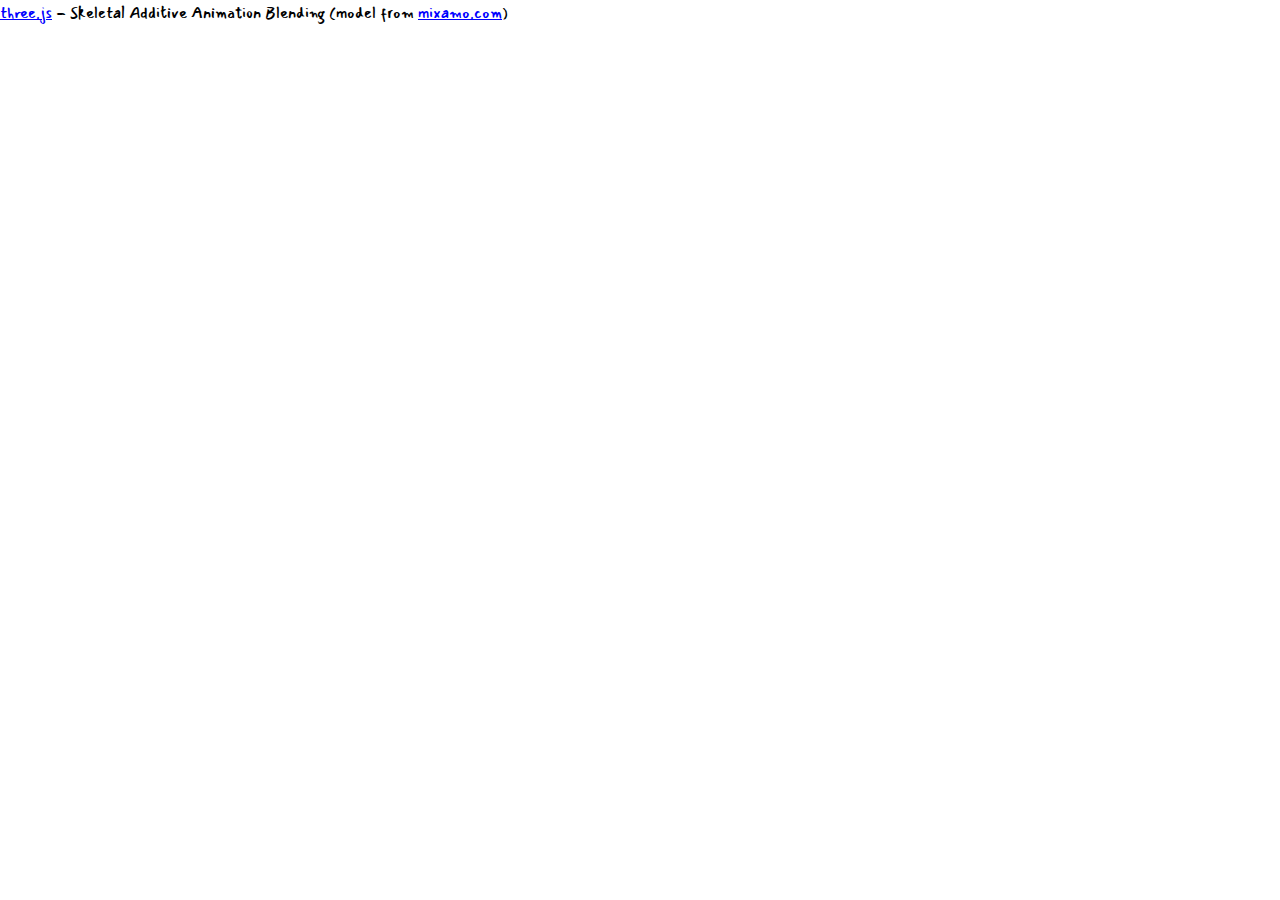
<file: d.html>
<!DOCTYPE html>
<html lang="en">
	<head>
		<title>three.js - skinning - simple</title>
		<meta charset="utf-8">
		<meta name="viewport" content="width=device-width, user-scalable=no, minimum-scale=1.0, maximum-scale=1.0">
		  <link rel="stylesheet" href="./style2.css" />
			<script src="./client7.js" type="module"></script>

	</head>
		<style>
			a {
				color: blue;
			}
			.control-inactive {
				color: #888;
			}
		</style>
	</head>
	<body>
		<div id="container"></div>
		<div id="info">
			<a href="https://threejs.org" target="_blank" rel="noopener">three.js</a> - Skeletal Additive Animation Blending
			(model from <a href="https://www.mixamo.com/" target="_blank" rel="noopener">mixamo.com</a>)<br/>
		</div>

		<!-- <script type="module">


		</script> -->

	</body>
</html>
</file>
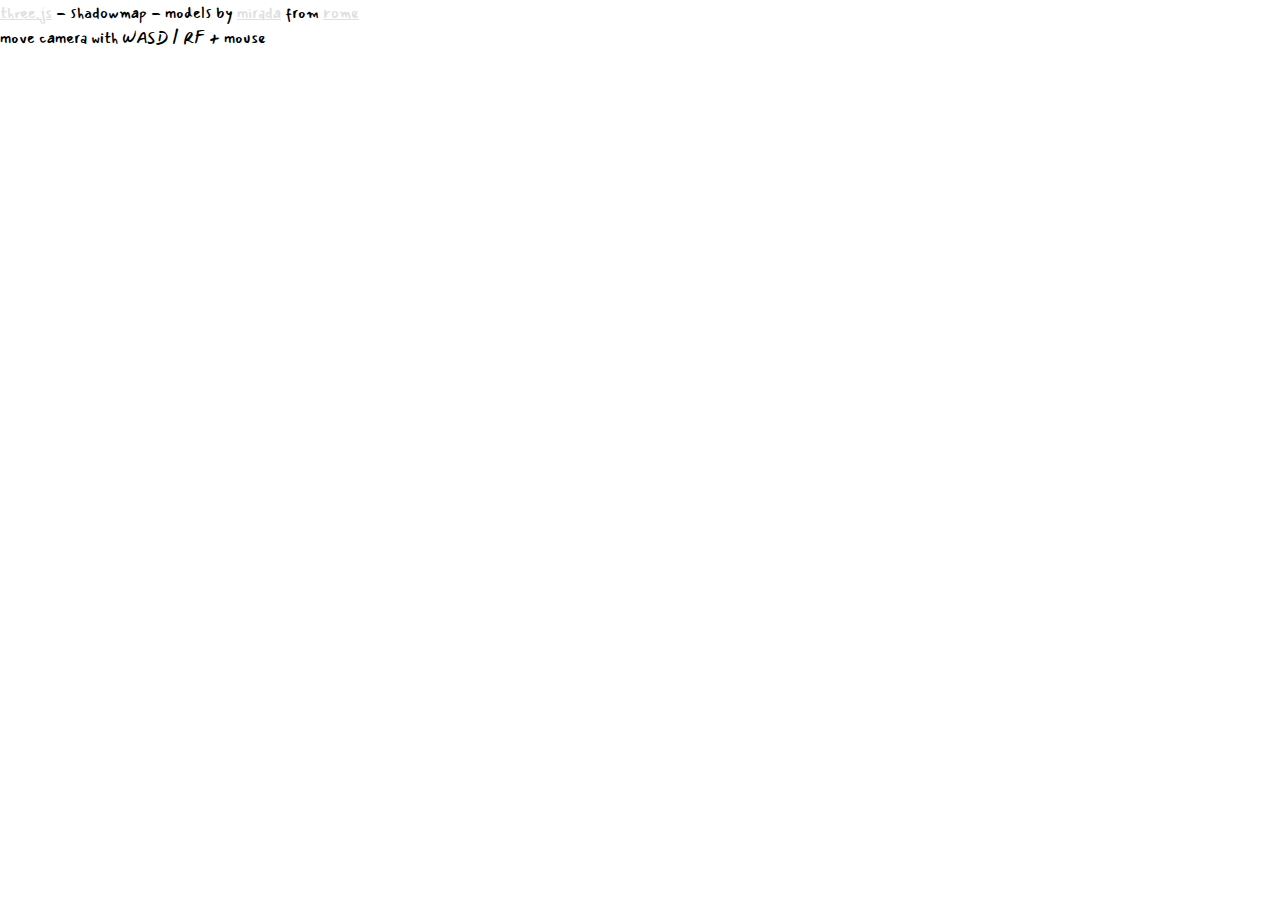
<file: springbock.html>
<!DOCTYPE html>
<html lang="en">
	<head>
		<title>three.js webgl - shadow map</title>
		<meta charset="utf-8">
		<meta name="viewport" content="width=device-width, user-scalable=no, minimum-scale=1.0, maximum-scale=1.0">
		<!-- <link type="text/css" rel="stylesheet" href="main.css"> -->
		<link rel="stylesheet" href="./style5.css" />
		<!-- <script src="./client5.js" type="module"></script> -->

	</head>

	<body>

		<div id="info">
		<a href="https://threejs.org" target="_blank" rel="noopener">three.js</a> - shadowmap - models by <a href="https://mirada.com/" target="_blank" rel="noopener">mirada</a> from <a href="http://www.ro.me" target="_blank" rel="noopener">rome</a><br />
		move camera with WASD / RF + mouse
		</div>

		<script type="module">

		// import * as THREE from '../build/three.module.js';
		import * as THREE from 'C:\Users\shuro\Documents\GitHub\followme\build\three.module.js';


			import Stats from './src/stats.module.js';

			import { FirstPersonControls } from './src/FirstPersonControls.js';
			import { GLTFLoader } from './src/GLTFLoader.js';
			import { FontLoader } from './src/FontLoader.js';
			import { TextGeometry } from './src/TextGeometry.js';

			const SHADOW_MAP_WIDTH = 2048, SHADOW_MAP_HEIGHT = 1024;

			let SCREEN_WIDTH = window.innerWidth;
			let SCREEN_HEIGHT = window.innerHeight;
			const FLOOR = - 250;

			const ANIMATION_GROUPS = 25;

			let camera, controls, scene, renderer;
			let stats;

			const NEAR = 5, FAR = 3000;

			let morph, mixer;

			const morphs = [], animGroups = [];

			const clock = new THREE.Clock();

			init();
			animate();


			function init() {

				const container = document.createElement( 'div' );
				document.body.appendChild( container );

				// CAMERA

				camera = new THREE.PerspectiveCamera( 23, SCREEN_WIDTH / SCREEN_HEIGHT, NEAR, FAR );
				camera.position.set( 700, 50, 1900 );

				// SCENE

				scene = new THREE.Scene();
				scene.background = new THREE.Color( 0xF285CC );
				scene.fog = new THREE.Fog( 0x62D9A1, 1000, FAR );

				// LIGHTS

				const ambient = new THREE.AmbientLight( 0x444444 );  //pink rn
				scene.add( ambient );

				const light = new THREE.SpotLight( 0xffffff, 1, 0, Math.PI / 5, 0.3 );
				light.position.set( 0, 1500, 1000 );
				light.target.position.set( 0, 0, 0 );

				light.castShadow = true;
				light.shadow.camera.near = 1200;
				light.shadow.camera.far = 2500;
				light.shadow.bias = 0.0001;

				light.shadow.mapSize.width = SHADOW_MAP_WIDTH;
				light.shadow.mapSize.height = SHADOW_MAP_HEIGHT;

				scene.add( light );

				createScene();

				// RENDERER

				renderer = new THREE.WebGLRenderer();
				renderer.setPixelRatio( window.devicePixelRatio );
				renderer.setSize( SCREEN_WIDTH, SCREEN_HEIGHT );
				container.appendChild( renderer.domElement );

				renderer.outputEncoding = THREE.sRGBEncoding;
				renderer.autoClear = false;

				//

				renderer.shadowMap.enabled = true;
				renderer.shadowMap.type = THREE.PCFSoftShadowMap;

				// CONTROLS

				controls = new FirstPersonControls( camera, renderer.domElement );

				controls.lookSpeed = 0.0125;
				controls.movementSpeed = 500;
				controls.noFly = false;
				controls.lookVertical = true;

				controls.lookAt( scene.position );

				// STATS

				stats = new Stats();
				container.appendChild( stats.dom );

				//

				window.addEventListener( 'resize', onWindowResize );

			}

			function onWindowResize() {

				SCREEN_WIDTH = window.innerWidth;
				SCREEN_HEIGHT = window.innerHeight;

				camera.aspect = SCREEN_WIDTH / SCREEN_HEIGHT;
				camera.updateProjectionMatrix();

				renderer.setSize( SCREEN_WIDTH, SCREEN_HEIGHT );

				controls.handleResize();

			}

			function createScene( ) {

				// GROUND

				const geometry = new THREE.PlaneGeometry( 100, 100 );
				const planeMaterial = new THREE.MeshPhongMaterial( { color: 0xffb851 } );

				const ground = new THREE.Mesh( geometry, planeMaterial );

				ground.position.set( 0, FLOOR, 0 );
				ground.rotation.x = - Math.PI / 2;
				ground.scale.set( 100, 100, 100 );

				ground.castShadow = false;
				ground.receiveShadow = true;

				scene.add( ground );

				// TEXT

				const loader = new FontLoader();
				loader.load( './assets/helvetiker_bold.typeface.json', function ( font ) {

					const textGeo = new TextGeometry( "Trends", {

						font: font,

						size: 200,
						height: 50,
						curveSegments: 12,

						bevelThickness: 2,
						bevelSize: 5,
						bevelEnabled: true

					} );

					textGeo.computeBoundingBox();
					const centerOffset = - 0.5 * ( textGeo.boundingBox.max.x - textGeo.boundingBox.min.x );

					const textMaterial = new THREE.MeshPhongMaterial( { color: 0x62D9A1, specular: 0xffffff } );

					const mesh = new THREE.Mesh( textGeo, textMaterial );
					mesh.position.x = centerOffset;
					mesh.position.y = FLOOR + 67;

					mesh.castShadow = true;
					mesh.receiveShadow = true;

					scene.add( mesh );

				} );

				// CUBES

				const cubes1 = new THREE.Mesh( new THREE.BoxGeometry( 1500, 220, 150 ), planeMaterial );

				cubes1.position.y = FLOOR - 50;
				cubes1.position.z = 20;

				cubes1.castShadow = true;
				cubes1.receiveShadow = true;

				scene.add( cubes1 );

				const cubes2 = new THREE.Mesh( new THREE.BoxGeometry( 1600, 170, 250 ), planeMaterial );

				cubes2.position.y = FLOOR - 50;
				cubes2.position.z = 20;

				cubes2.castShadow = true;
				cubes2.receiveShadow = true;

				scene.add( cubes2 );

				mixer = new THREE.AnimationMixer( scene );

				for ( let i = 0; i !== ANIMATION_GROUPS; ++ i ) {

					const group = new THREE.AnimationObjectGroup();
					animGroups.push( group );

				}

				// MORPHS

				function addMorph( mesh, clip, speed, duration, x, y, z, fudgeColor, massOptimization ) {

					mesh = mesh.clone();
					mesh.material = mesh.material.clone();

					if ( fudgeColor ) {

						mesh.material.color.offsetHSL( 0, Math.random() * 0.5 - 0.25, Math.random() * 0.5 - 0.25 );

					}

					mesh.speed = speed;

					if ( massOptimization ) {

						const index = Math.floor( Math.random() * ANIMATION_GROUPS ),
							animGroup = animGroups[ index ];

						animGroup.add( mesh );

						if ( ! mixer.existingAction( clip, animGroup ) ) {

							const randomness = 0.6 * Math.random() - 0.3;
							const phase = ( index + randomness ) / ANIMATION_GROUPS;

							mixer.clipAction( clip, animGroup ).
								setDuration( duration ).
								startAt( - duration * phase ).
								play();

						}

					} else {

						mixer.clipAction( clip, mesh ).
							setDuration( duration ).
							startAt( - duration * Math.random() ).
							play();

					}

					mesh.position.set( x, y, z );
					mesh.rotation.y = Math.PI / 2;

					mesh.castShadow = true;
					mesh.receiveShadow = true;

					scene.add( mesh );

					morphs.push( mesh );

				}

				const gltfLoader = new GLTFLoader();
				gltfLoader.load( "assets/Horse.glb", function ( gltf ) {

					const mesh = gltf.scene.children[ 0 ];
					const clip = gltf.animations[ 0 ];

					for ( let i = - 600; i < 601; i += 2 ) {

						addMorph( mesh, clip, 550, 1, 100 - Math.random() * 3000, FLOOR, i, true, true );

					}

				} );

			}

			//

			function animate() {

				requestAnimationFrame( animate );

				stats.begin();
				render();
				stats.end();

			}

			function render() {

				const delta = clock.getDelta();

				if ( mixer ) mixer.update( delta );

				for ( let i = 0; i < morphs.length; i ++ ) {

					morph = morphs[ i ];

					morph.position.x += morph.speed * delta;

					if ( morph.position.x > 2000 ) {

						morph.position.x = - 1000 - Math.random() * 500;

					}

				}

				controls.update( delta );

				renderer.clear();
				renderer.render( scene, camera );

			}

		</script>

	</body>
</html>
</file>
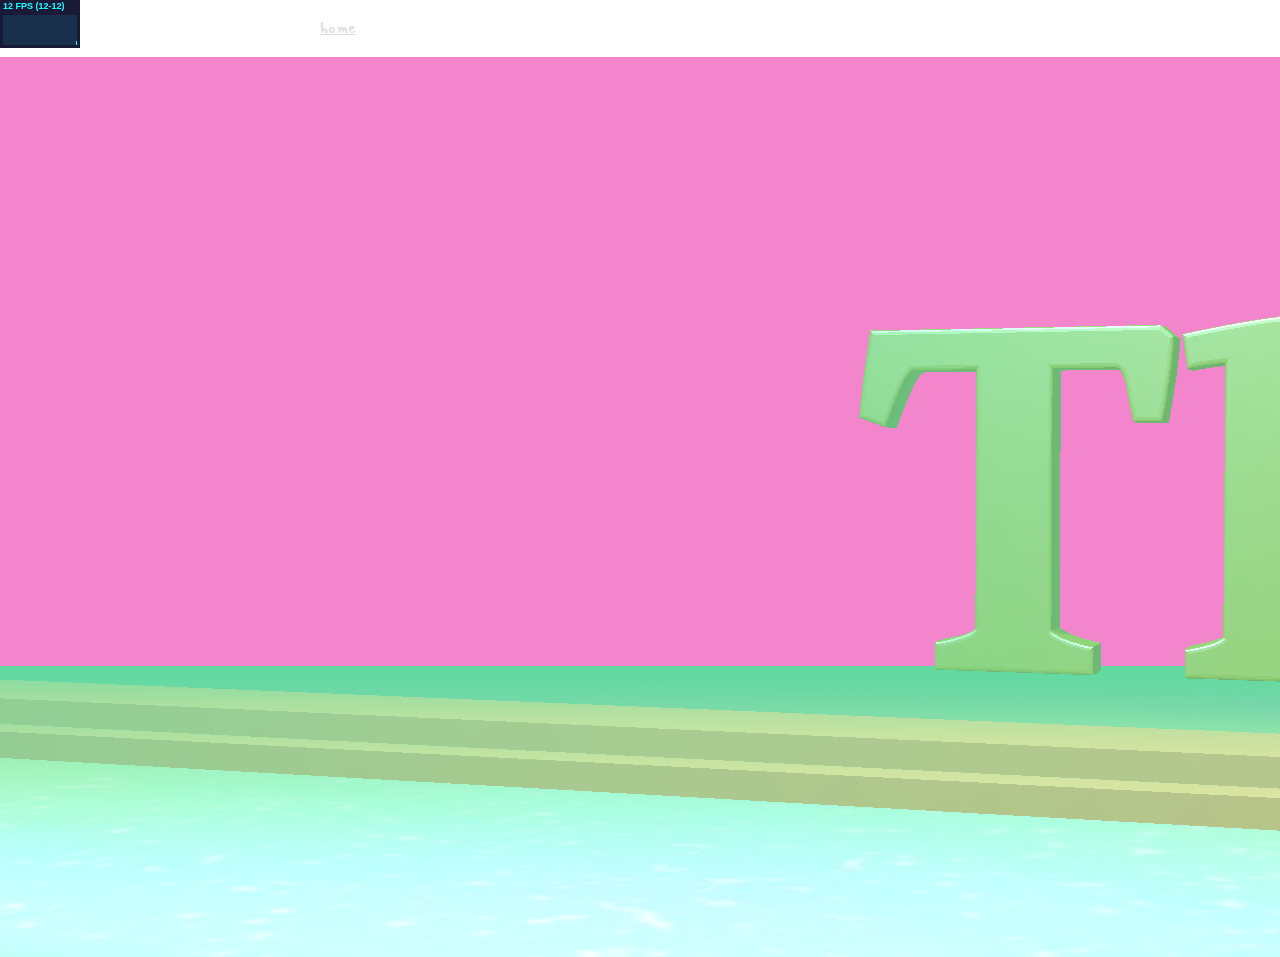
<file: springbok.html>
<!-- -->
<!DOCTYPE html>
<html>

<head>
  <meta charset="utf-8" />
  <title>te9SoovinChoi</title>
  <link rel="stylesheet" href="./style5.css" />

  <!--Combing client2.js and client4.js-->
  <script src="./client5.js" type="module"></script>
</head>

<footer>
  <p id="foooter">
    <a href="followme.html">home</a></p>
</footer>

</html>
</file>
<file: style2.css>
/* Style sheet from index.html and gtlf.html
This is used because of the differences needed for the full screen style.*/

@import url("https://fonts.googleapis.com/css2?family=Source+Code+Pro:wght@300;400;500;700&display=swap");
@import url('https://fonts.googleapis.com/css2?family=Coming+Soon&family=Darker+Grotesque&family=Hi+Melody&family=Mansalva&family=Permanent+Marker&family=Reenie+Beanie&family=Secular+One&display=swap');

html,
body {
  font-family: 'Mansalva', cursive;
  margin: auto;
}

h1 {
  font-style: bold;
  color: #62D9A1;
  text-align: center;
  padding-top: 200px;
  padding-bottom: 50px;
  font-size:100px;
}

h2 {
  color: #F288C2;
  text-align: center;
  padding-bottom: 20px;
font-family: 'Secular One', sans-serif;
font-size:8px;
}

p {
  width: 50%;
  font-weight: 500;
  padding: 0px;
  padding-left: 25%;
  padding-bottom: 20px;
  line-height: 150%;

}

p.move-mid {
  padding-left: 0%;
  text-align: center;
  margin: auto;
  color: #F29F05;
  font-family: 'Secular One', sans-serif;

}

a {
  color: #dfdfdf;
}

/*Styles for the overlay*/
#blocker {
  position: absolute;
  width: 100%;
  height: 100%;
  background-color: rgba(0, 0, 0, 0.85);
}

#instructions {
  width: 100%;
  height: 100%;

  display: flex;
  flex-direction: column;
  justify-content: center;
  align-items: center;

  text-align: center;
  font-size: 18px;
  cursor: pointer;
}
</file>
<file: style5.css>
/* Style sheet from index.html and gtlf.html
This is used because of the differences needed for the full screen style.*/

@import url("https://fonts.googleapis.com/css2?family=Source+Code+Pro:wght@300;400;500;700&display=swap");
@import url('https://fonts.googleapis.com/css2?family=Coming+Soon&family=Darker+Grotesque&family=Hi+Melody&family=Mansalva&family=Permanent+Marker&family=Reenie+Beanie&family=Secular+One&display=swap');

html,
body {
  font-family: 'Mansalva', cursive;
  margin: auto;
}

#foooter {


}
h1 {
  font-style: bold;
  color: #635EF2;
  text-align: center;
  padding-top: 200px;
  padding-bottom: 50px;
}

h2 {
  color: #F2E205;
  text-align: center;
  padding-bottom: 20px;
}

p {
  width: 50%;
  font-weight: 500;
  padding: 0px;
  padding-left: 25%;
  padding-bottom: 1px;
  line-height: 150%;
}

p.move-mid {
  padding-left: 0%;
  text-align: center;
  margin: auto;
  color: #6E2E99;
}

a {
  color: #dfdfdf;
}

/*Styles for the overlay*/
#blocker {
  position: absolute;
  width: 100%;
  height: 100%;
  background-color: rgba(0, 0, 0, 0.85);
}

#instructions {
  width: 100%;
  height: 100%;

  display: flex;
  flex-direction: column;
  justify-content: center;
  align-items: center;

  text-align: center;
  font-size: 18px;
  cursor: pointer;
}
</file>
